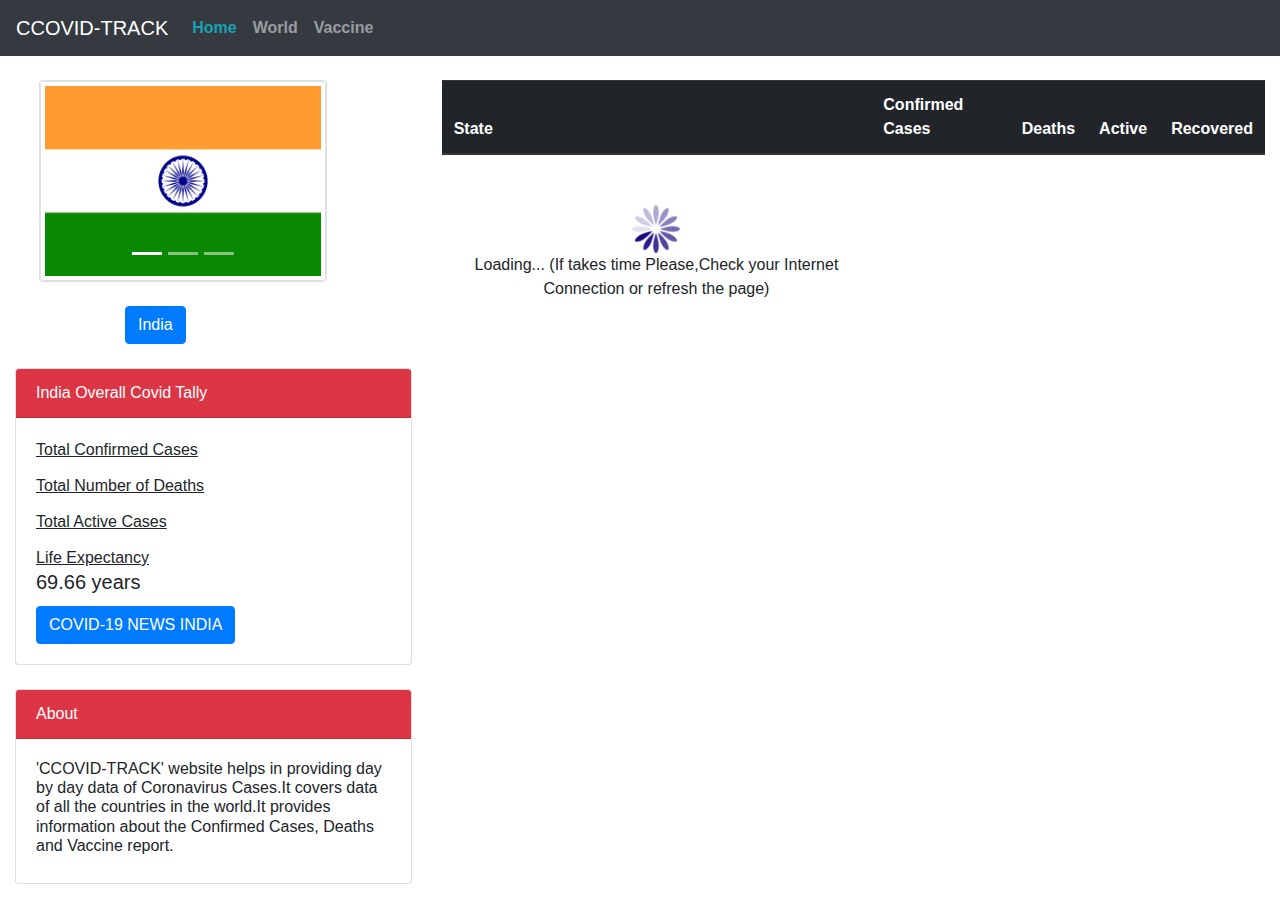
<file: index.html>
<!DOCTYPE html>
<html lang="en">
<head>
    <meta charset="UTF-8">
    <meta http-equiv="X-UA-Compatible" content="IE=edge">
    <meta name="viewport" content="width=device-width, initial-scale=1.0">
    <title>Document</title>
    <link rel="stylesheet" href="https://maxcdn.bootstrapcdn.com/bootstrap/4.0.0/css/bootstrap.min.css" integrity="sha384-Gn5384xqQ1aoWXA+058RXPxPg6fy4IWvTNh0E263XmFcJlSAwiGgFAW/dAiS6JXm" crossorigin="anonymous">
  <link rel="stylesheet" href="style.css">
</head>
<body>
    <nav class="navbar navbar-expand-lg navbar-dark bg-dark">
        <a class="navbar-brand" href="index.html">CCOVID-TRACK</a>
        <button class="navbar-toggler" type="button" data-toggle="collapse" data-target="#navbarSupportedContent" aria-controls="navbarSupportedContent" aria-expanded="false" aria-label="Toggle navigation">
          <span class="navbar-toggler-icon"></span>
        </button>
      
        <div class="collapse navbar-collapse" id="navbarSupportedContent">
          <ul class="navbar-nav mr-auto">
            <li class="nav-item active">
              <a class="nav-link text-info" href="#"><b>Home </b><span class="sr-only">(current)</span></a>
            </li>
            <li class="nav-item">
              <a class="nav-link" href="worldcovid.html"><b>World</b></a>
            </li>
            <li class="nav-item">
              <a class="nav-link" href="vaccine.html"><b>Vaccine</b> </a>
            </li>
          </ul>
         
        </div>
      </nav>
      <div class="container-fluid">
        <div class="row">
          <div class="col-md-6 col-lg-4">
          <div class="card  my-4 mx-4" style="width: 18rem;">
            <div id="carouselExampleIndicators" class="carousel slide" data-ride="carousel">
              <ol class="carousel-indicators">
                <li data-target="#carouselExampleIndicators" data-slide-to="0" class="active"></li>
                <li data-target="#carouselExampleIndicators" data-slide-to="1"></li>
                <li data-target="#carouselExampleIndicators" data-slide-to="2"></li>
              </ol>
              <div class="carousel-inner">
                <div class="carousel-item active">
                  <img class="d-block w-100 img-thumbnail" src="./images/india.png" style="height: 200px;" alt="First slide">
                </div>
                <div class="carousel-item">
                  <img class="d-block w-100 img-thumbnail" src="./images/india-map.png"  style="height: 200px;" alt="Second slide">
                </div>
                <div class="carousel-item">
                  <img class="d-block w-100 img-thumbnail" src="./images/covidv-img.webp"  style="height: 200px;" alt="Third slide">
                </div>
              </div>
              <a class="carousel-control-prev" href="#carouselExampleIndicators" role="button" data-slide="prev">
                <span class="carousel-control-prev-icon" aria-hidden="true"></span>
                <span class="sr-only">Previous</span>
              </a>
              <a class="carousel-control-next" href="#carouselExampleIndicators" role="button" data-slide="next">
                <span class="carousel-control-next-icon" aria-hidden="true"></span>
                <span class="sr-only">Next</span>
              </a>
            </div>
          </div>
           
              <a href="https://en.wikipedia.org/wiki/India" target="_blank" class="btn btn-primary" style="margin-left: 110px;">India</a>

              <div class="card mt-4">
                <div class="card-header bg-danger text-white">
                  India Overall Covid Tally
                </div>
                <div class="card-body">
                  <u>Total Confirmed Cases</u><h5 class="card-title" id="card-title"></h5>
                  <u>Total Number of Deaths</u><h5 class="card-title" id="card-title1"></h5>
                  <u>Total Active Cases</u><h5 class="card-title" id="card-title2"></h5>
                  <u>Life Expectancy</u><h5 class="card-title" id="card-title2">69.66 years </h5>
                  <a href="https://timesofindia.indiatimes.com/coronavirus" target="_blank" class="btn btn-primary">COVID-19 NEWS INDIA</a>
                </div>
              </div>

              <div class="card mt-4">
                <div class="card-header bg-danger text-white">
                 About
                </div>
                <div class="card-body">
                 <h6>'CCOVID-TRACK' website helps in providing day by day data of Coronavirus Cases.It covers data of all the countries in the world.It provides information about the Confirmed Cases, Deaths and Vaccine report.</h6>
                </div>
              </div>

              
             
          
        </div>
        <div class="col-md-6 col-lg-8 mt-4">
          <table class="table  table-hover">
            <thead class="thead-dark">
              <tr>
                <th scope="col">State</th>
                <th scope="col">Confirmed Cases</th>
                <th scope="col">Deaths</th>
                <th scope="col">Active</th>
                <th scope="col">Recovered</th>
              </tr>
            </thead>
            <tbody id="tablebody">
               
              </div>
            </tbody>
          </table>
        </div>
     </div>
    </div>
        
     
    <script src="https://code.jquery.com/jquery-3.2.1.slim.min.js" integrity="sha384-KJ3o2DKtIkvYIK3UENzmM7KCkRr/rE9/Qpg6aAZGJwFDMVNA/GpGFF93hXpG5KkN" crossorigin="anonymous"></script>
    <script src="https://cdnjs.cloudflare.com/ajax/libs/popper.js/1.12.9/umd/popper.min.js" integrity="sha384-ApNbgh9B+Y1QKtv3Rn7W3mgPxhU9K/ScQsAP7hUibX39j7fakFPskvXusvfa0b4Q" crossorigin="anonymous"></script>
    <script src="https://maxcdn.bootstrapcdn.com/bootstrap/4.0.0/js/bootstrap.min.js" integrity="sha384-JZR6Spejh4U02d8jOt6vLEHfe/JQGiRRSQQxSfFWpi1MquVdAyjUar5+76PVCmYl" crossorigin="anonymous"></script>
    <!-- Optional JavaScript -->
    <!-- jQuery first, then Popper.js, then Bootstrap JS -->
   
  
    <script src="covid.js">

    </script>
    
</body>
</html>
</file>
<file: style.css>
.loader{
    width: 100%;
    display: flex;
    justify-content: center;
    align-items: center;
    margin-top: 50px;
}

.loader_img{
    text-align: center;
}
</file>
